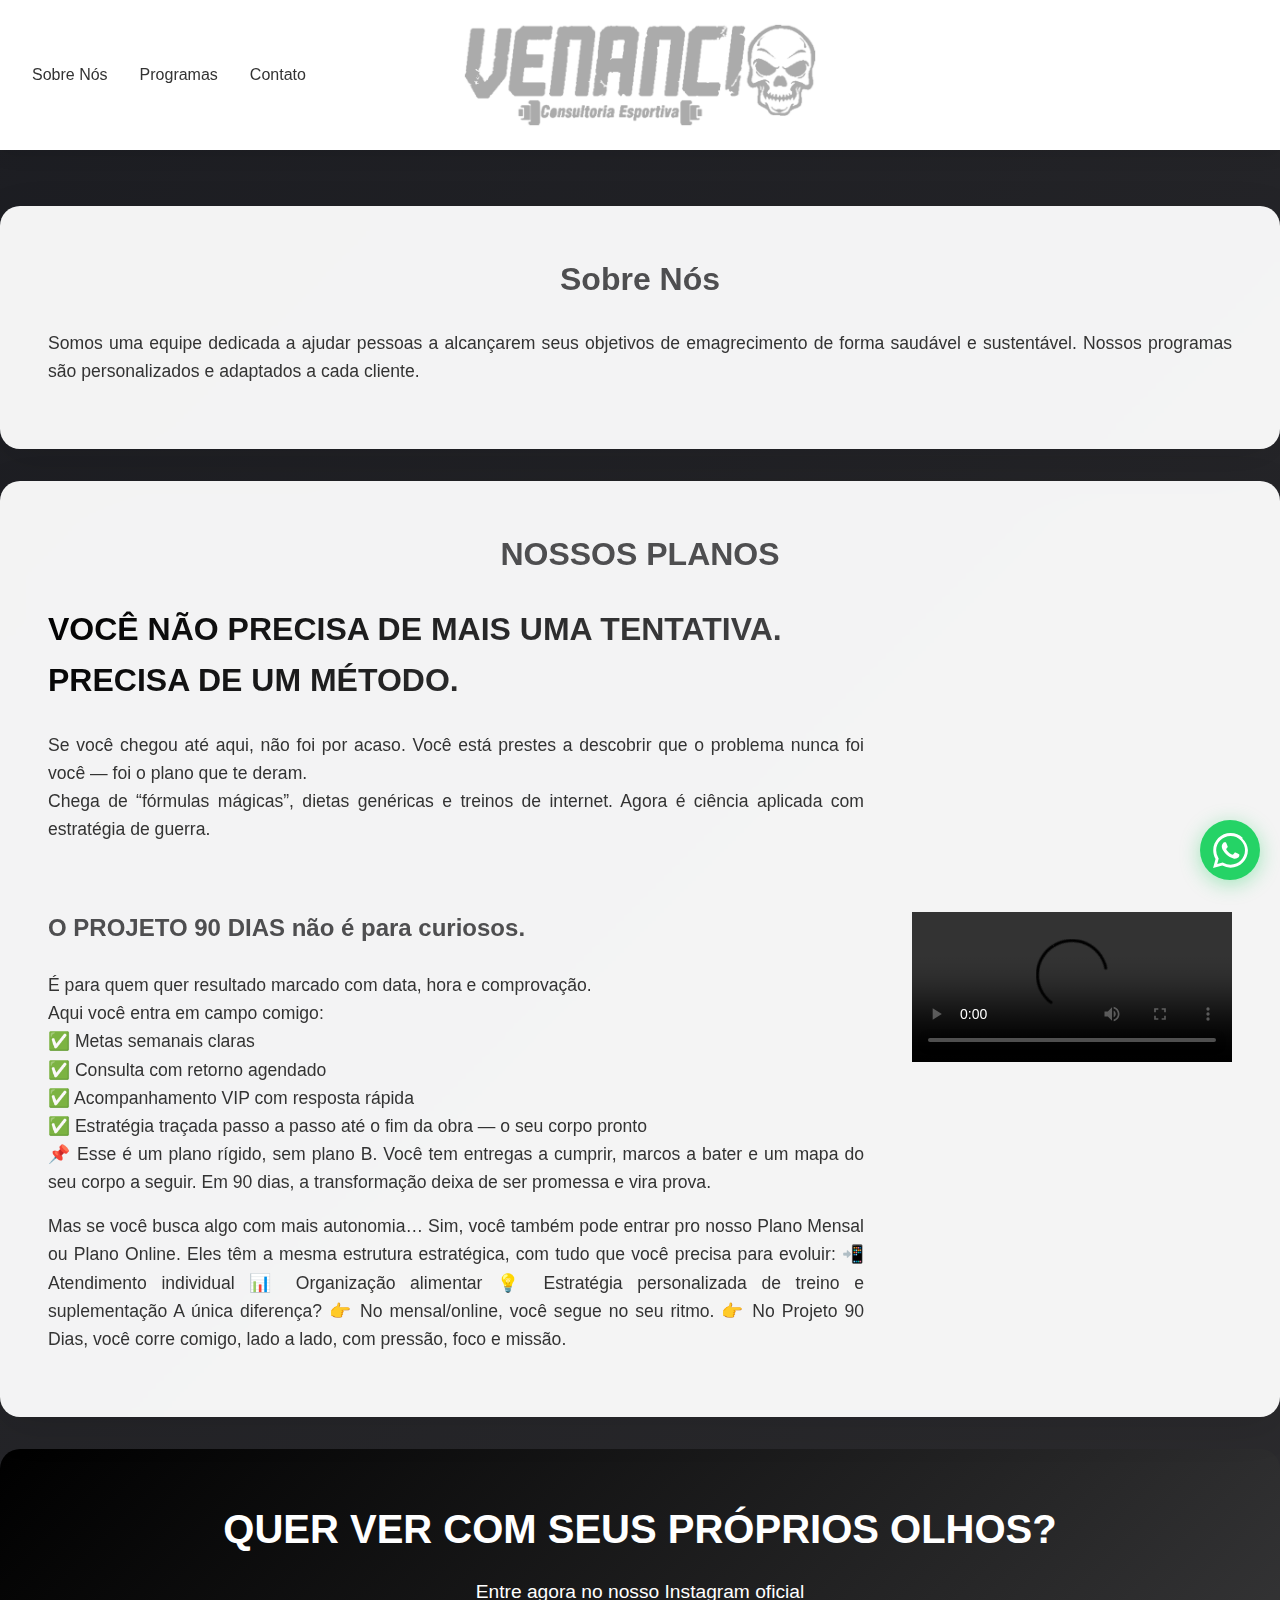
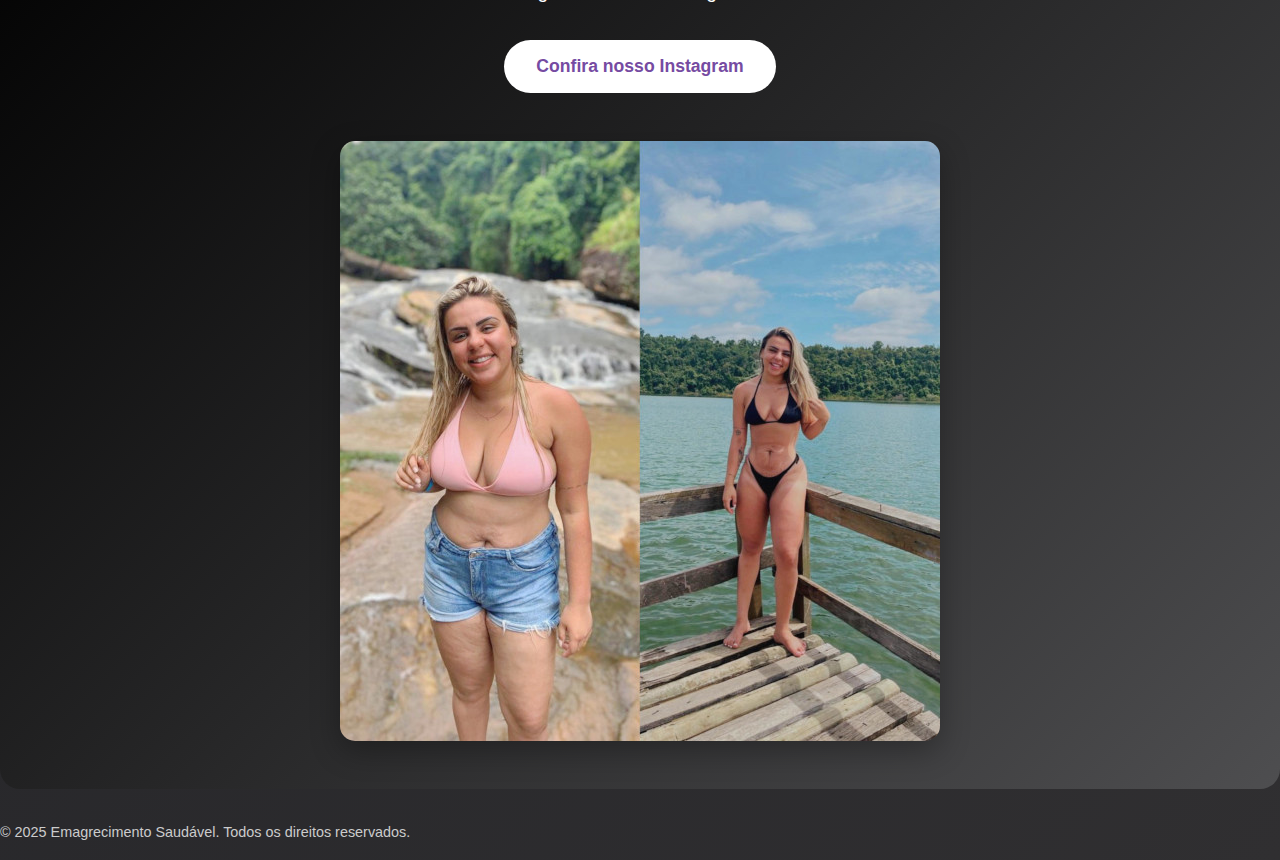
<file: index.html>
lo<!DOCTYPE html>
<html lang="pt-BR">

<head>
    <meta charset="UTF-8">
    <meta name="viewport" content="width=device-width, initial-scale=1.0">
    <link rel="stylesheet" href="estiloprim.css">
    <link rel="stylesheet" href="estilocont.css">
    <link rel="stylesheet" href="_css/instagram.css">
    <link rel="stylesheet" href="_css/wtsp.css">
    <title>Emagrecimento Saudável</title>
    <style>
    </style>
</head>

<body>

    <header>
        <nav>
            <a href="#sobre">Sobre Nós</a>
            <a href="#programas">Programas</a>
            <a href="#contato">Contato</a>
        </nav>
    </header>

    <section id="sobre">
        <h2>Sobre Nós</h2>
        <p>Somos uma equipe dedicada a ajudar pessoas a alcançarem seus objetivos de emagrecimento de forma saudável e
            sustentável. Nossos programas são personalizados e adaptados a cada cliente.</p>
    </section>

    <section id="programas">
        <h2 style="text-align: center;">NOSSOS PLANOS</h2>
        <div class="programa-flex">
            <div class="programa-texto">
                <h1>VOCÊ NÃO PRECISA DE MAIS UMA TENTATIVA. PRECISA DE UM MÉTODO.</h1>
                <p>
                    Se você chegou até aqui, não foi por acaso.
                    Você está prestes a descobrir que o problema nunca foi você — foi o plano que te deram.
                    <br>
                    Chega de “fórmulas mágicas”, dietas genéricas e treinos de internet.
                    Agora é ciência aplicada com estratégia de guerra.
                </p>
                <br>
                <h2>
                    O PROJETO 90 DIAS não é para curiosos.
                </h2>
                <p>
                    É para quem quer resultado marcado com data, hora e comprovação.
                    <br>
                    Aqui você entra em campo comigo:
                    <br>
                    ✅ Metas semanais claras
                    <br>
                    ✅ Consulta com retorno agendado
                    <br>
                    ✅ Acompanhamento VIP com resposta rápida
                    <br>
                    ✅ Estratégia traçada passo a passo até o fim da obra — o seu corpo pronto
                    <br>
                    📌 Esse é um plano rígido, sem plano B.
                    Você tem entregas a cumprir, marcos a bater e um mapa do seu corpo a seguir.
                    Em 90 dias, a transformação deixa de ser promessa e vira prova.
                </p>
                <p>
                    Mas se você busca algo com mais autonomia…

                    Sim, você também pode entrar pro nosso Plano Mensal ou Plano Online.
                    Eles têm a mesma estrutura estratégica, com tudo que você precisa para evoluir:
                    📲 Atendimento individual
                    📊 Organização alimentar
                    💡 Estratégia personalizada de treino e suplementação

                    A única diferença?
                    👉 No mensal/online, você segue no seu ritmo.
                    👉 No Projeto 90 Dias, você corre comigo, lado a lado, com pressão, foco e missão.
                </p>
            </div>
            <video src="https://raw.githubusercontent.com/guilherme098775/Projeto-Cliente-Venancio/refs/heads/main/_video/video_venancio" controls width="320"></video>
        </div>
    </section>

    <aside class="instagram-section" id="contato">
        <h2>QUER VER COM SEUS PRÓPRIOS OLHOS?</h2>
        <p style="text-align: center;">Entre agora no nosso Instagram oficial</p>
        <button><a href="https://instagram.com/seu_perfil" target="_blank">Confira nosso Instagram</a></button>
        <div class="carousel" id="slides">
            <div class="carousel-item active">
                <img src="_img/img1-600.jpg" alt="Imagem do Instagram 1" width="600" height="300">
            </div>
            <div class="carousel-item">
                <img src="_img/img2-600.jpg" alt="Imagem do Instagram 2">
            </div>
            <div class="carousel-item">
                <img src="_img/img3-600.jpg" alt="Imagem do Instagram 3">
            </div>
              <div class="carousel-item">
                <img src="_img/img4-600.jpg" alt="Imagem do Instagram 4">
              </div>
                <div class="carousel-item">
                <img src="_img/img5-600.jpg" alt="Imagem do Instagram 5"> 
            </div>
            <div class="carousel-controls">
                    <span class="botao-prev">&#10094;</span>
                    <span class="botao-next">&#10095;</span>
                </div>
        </div>
    </aside>
     <!-- BOTÃO WHATSAPP ANIMADO -->
    <a href="https://wa.me/5541999999999?text=Olá! Gostaria de saber mais sobre os programas de emagrecimento saudável. Tenho interesse no Projeto 90 Dias!" 
       class="whatsapp-animated" 
       target="_blank" 
       aria-label="Fale conosco no WhatsApp">
        <svg viewBox="0 0 24 24">
            <path d="M17.472 14.382c-.297-.149-1.758-.867-2.03-.967-.273-.099-.471-.148-.67.15-.197.297-.767.966-.94 1.164-.173.199-.347.223-.644.075-.297-.15-1.255-.463-2.39-1.475-.883-.788-1.48-1.761-1.653-2.059-.173-.297-.018-.458.13-.606.134-.133.298-.347.446-.52.149-.174.198-.298.298-.497.099-.198.05-.371-.025-.52-.075-.149-.669-1.612-.916-2.207-.242-.579-.487-.5-.669-.51-.173-.008-.371-.01-.57-.01-.198 0-.52.074-.792.372-.272.297-1.04 1.016-1.04 2.479 0 1.462 1.065 2.875 1.213 3.074.149.198 2.096 3.2 5.077 4.487.709.306 1.262.489 1.694.625.712.227 1.36.195 1.871.118.571-.085 1.758-.719 2.006-1.413.248-.694.248-1.289.173-1.413-.074-.124-.272-.198-.57-.347m-5.421 7.403h-.004a9.87 9.87 0 01-5.031-1.378l-.361-.214-3.741.982.998-3.648-.235-.374a9.86 9.86 0 01-1.51-5.26c.001-5.45 4.436-9.884 9.888-9.884 2.64 0 5.122 1.03 6.988 2.898a9.825 9.825 0 012.893 6.994c-.003 5.45-4.437 9.884-9.885 9.884m8.413-18.297A11.815 11.815 0 0012.05 0C5.495 0 .16 5.335.157 11.892c0 2.096.547 4.142 1.588 5.945L.057 24l6.305-1.654a11.882 11.882 0 005.683 1.448h.005c6.554 0 11.89-5.335 11.893-11.893A11.821 11.821 0 0020.05 3.687"/>
        </svg>
    </a>
    <p class="copy">&copy; 2025 Emagrecimento Saudável. Todos os direitos reservados.</p>

    <script>
        let currentSlide = 0;
        const slides = document.querySelectorAll('.carousel-item');
        const totalSlides = slides.length;

        function showSlide(index) {
            slides.forEach(slide => slide.classList.remove('active'));
            slides[index].classList.add('active');
        }

        function changeSlide(direction) {
            currentSlide += direction;
            
            if (currentSlide >= totalSlides) {
                currentSlide = 0;
            } else if (currentSlide < 0) {
                currentSlide = totalSlides - 1;
            }
            
            showSlide(currentSlide);
        }

        // Auto-advance slides
        setInterval(() => {
            changeSlide(1);
        }, 5000);

        // Smooth scrolling for navigation links
        document.querySelectorAll('nav a').forEach(anchor => {
            anchor.addEventListener('click', function (e) {
                e.preventDefault();
                const target = document.querySelector(this.getAttribute('href'));
                if (target) {
                    target.scrollIntoView({
                        behavior: 'smooth',
                        block: 'start'
                    });
                }
            });
        });
    </script>
</body>
</html>
</file>
<file: estiloprim.css>
@charset "utf-8";

* {
    margin: 0;
    padding: 0;
    box-sizing: border-box;
}

html, body {
    max-width: 100vw;
    overflow-x: hidden;
}

body {
    font-family: 'Arial', sans-serif;
    line-height: 1.6;
    color: #333;
    background: linear-gradient(135deg, #1c1d22 0%, #302f31 100%);
    min-height: 100vh;
}

/* Header Styles */
header {
    background-image: url(Logo_venancio.jpeg) /* Use the correct path to your image */;
    background-size: 400px;
    background-position: center;
    background-repeat: no-repeat;
    background-color: rgb(255, 255, 255);
    backdrop-filter: blur(10px);
    padding: 1rem 2rem;
    position: absolute;
    height: 150px;
    top: 0;
    width: 100%;
    z-index: 1000;
    box-shadow: 0 2px 20px rgba(0, 0, 0, 0.1);
    display: flex;
    justify-content: space-between;
    align-items: center;
}

.logo {
    font-size: 1.5rem;
    font-weight: bold;
    color: #764ba2;
}

.logo img {
    width: 60px;
    height: 60px;
    object-fit: contain;
}

/* Navigation Styles */

nav {
    display: flex;
    gap: 2rem;
}

nav a {
    text-decoration: none;
    color: #333;
    font-weight: 500;
    transition: all 0.3s ease;
    position: relative;
}

nav a:hover {
    color: #764ba2;
    transform: translateY(-2px);
}

nav a::after {
    content: '';
    position: absolute;
    width: 0;
    height: 2px;
    bottom: -5px;
    left: 0;
    background: linear-gradient(90deg, #667eea, #764ba2);
    transition: width 0.3s ease;
}

nav a:hover::after {
    width: 100%;
}
</file>
<file: estilocont.css>
@charset "utf-8";

main {
    margin-top: 80px;
    padding: 2rem;
}

section {
    background: rgba(255, 255, 255, 0.95);
    margin: 2rem 0;
    padding: 3rem;
    border-radius: 20px;
    box-shadow: 0 10px 40px rgba(0, 0, 0, 0.1);
    backdrop-filter: blur(10px);
    animation: fadeInUp 0.6s ease;
}

#sobre {
    margin-top: 180px;
}

@keyframes fadeInUp {
    from {
        opacity: 0;
        transform: translateY(30px);
    }

    to {
        opacity: 1;
        transform: translateY(0);
    }
}

h1 {
    color: #764ba2;
    font-size: 2.5rem;
    margin-bottom: 1rem;
    text-align: center;
    background: linear-gradient(135deg, black, #4e4e50);
    -webkit-background-clip: text;
    -webkit-text-fill-color: transparent;
    background-clip: text;
}

h2 {
    color: #4e4e50;
    font-size: 2rem;
    margin-bottom: 1.5rem;
    text-align: center;
}

p {
    font-size: 1.1rem;
    margin-bottom: 1rem;
    text-align: justify;
}

/* Programa Section */
.programa-flex {
    display: flex;
    gap: 3rem;
    align-items: center;
    flex-wrap: wrap;
}

.programa-texto {
    flex: 1;
    min-width: 300px;
}

.programa-texto h1 {
    font-size: 2rem;
    text-align: left;
    margin-bottom: 1.5rem;
}

.programa-texto h2 {
    font-size: 1.5rem;
    text-align: left;
    color: #4e4e50;
    margin: 1.5rem 0;
}

/* video */

.video-container {
    flex: 0 0 320px;
    background: linear-gradient(135deg, #667eea, #764ba2);
    padding: 20px;
    border-radius: 15px;
    text-align: center;
}

.video-placeholder {
    width: 280px;
    height: 200px;
    background: rgba(255, 255, 255, 0.2);
    border-radius: 10px;
    display: flex;
    align-items: center;
    justify-content: center;
    color: white;
    font-size: 3rem;
    cursor: pointer;
    transition: transform 0.3s ease;
}

.video-placeholder:hover {
    transform: scale(1.05);
}

 /* Footer */
        footer {
            text-align: center;
            padding: 2rem;
            background: rgba(0, 0, 0, 0.8);
            color: #fff;
            margin-top: 3rem;
        }

/*Copyright*/

.copy {
    font-size: 0.9rem;
    color: #ccc;
    margin-top: 1rem;
}

 /* Responsive */
        @media (max-width: 768px) {
            header {
                flex-direction: column;
                padding: 1rem;
            }

            nav {
              display: none;
            }

            main {
                margin-top: 120px;
                padding: 1rem;
            }

            section {
                padding: 2rem 1rem;
            }

            .programa-flex {
                flex-direction: column;
                text-align: center;
            }

            h1 {
                font-size: 2rem;
            }

            h2 {
                font-size: 1.5rem;
            }

            .video-container {
                flex: none;
            }
        }
</file>
<file: _css/instagram.css>
@charset "utf-8";

.instagram-section {
    background: linear-gradient(135deg, black, #4e4e50);
    color: white;
    text-align: center;
    padding: 3rem;
    border-radius: 20px;
    margin: 2rem 0;
}

.instagram-section h2 {
    color: white;
    font-size: 2.5rem;
    margin-bottom: 1rem;
}

.instagram-section p {
    font-size: 1.2rem;
    margin-bottom: 2rem;
}

.instagram-section button {
    background: white;
    border: none;
    padding: 1rem 2rem;
    border-radius: 50px;
    font-size: 1.1rem;
    font-weight: bold;
    cursor: pointer;
    transition: all 0.3s ease;
    margin-bottom: 3rem;
}

.instagram-section button:hover {
    transform: translateY(-3px);
    box-shadow: 0 10px 25px rgba(0, 0, 0, 0.2);
}

.instagram-section button a {
    text-decoration: none;
    color: #764ba2;
}

/* Carousel */
.carousel {
            position: relative;
            max-width: 600px;
            margin: 0 auto;
            overflow: hidden;
            border-radius: 15px;
            box-shadow: 0 10px 30px rgba(0, 0, 0, 0.3);
        }

         .carousel-item {
            display: none;
            position: relative;
        }

        .carousel-item.active {
            display: block;
        }

        .carousel-item img {
            width: 100%;
            height: 600px;
            object-fit: cover;
        }

         .carousel-controls {
            position: absolute;
            top: 50%;
            transform: translateY(-50%);
            width: 100%;
            display: none;
            justify-content: space-between;
            padding: 0 20px;
        }

        .botao-prev, .botao-next {
            background: rgba(255, 255, 255, 0.8);
            color: #000000;
            border: none;
            width: 40px;
            height: 40px;
            border-radius: 50%;
            display: flex;
            align-items: center;
            justify-content: center;
            cursor: pointer;
            font-size: 1.2rem;
            font-weight: bold;
            transition: all 0.3s ease;
        }

        .botao-prev:hover, .botao-next:hover {
            background: white;
            transform: scale(1.1);
        }
</file>
<file: _css/wtsp.css>
@charset "utf-8";

  .whatsapp-animated {
            position: fixed;
            bottom: 20px;
            right: 20px;
            width: 60px;
            height: 60px;
            background: #25D366;
            border-radius: 50%;
            display: flex;
            align-items: center;
            justify-content: center;
            box-shadow: 0 4px 20px rgba(37, 211, 102, 0.4);
            z-index: 1000;
            cursor: pointer;
            text-decoration: none;
            animation: pulse 2s infinite;
            transition: transform 0.3s ease;
        }

        .whatsapp-animated:hover {
            transform: scale(1.1);
        }

        .whatsapp-animated svg {
            width: 35px;
            height: 35px;
            fill: white;
        }

        @keyframes pulse {
            0% {
                box-shadow: 0 4px 20px rgba(37, 211, 102, 0.4);
            }
            50% {
                box-shadow: 0 4px 20px rgba(37, 211, 102, 0.8), 0 0 0 10px rgba(37, 211, 102, 0.2);
            }
            100% {
                box-shadow: 0 4px 20px rgba(37, 211, 102, 0.4), 0 0 0 20px rgba(37, 211, 102, 0);
            }
        }

        /* Responsivo para WhatsApp */
        @media (max-width: 768px) {
            .whatsapp-animated {
                bottom: 15px;
                right: 15px;
                width: 55px;
                height: 55px;
            }

            .whatsapp-animated svg {
                width: 30px;
                height: 30px;
            }
        }
</file>
